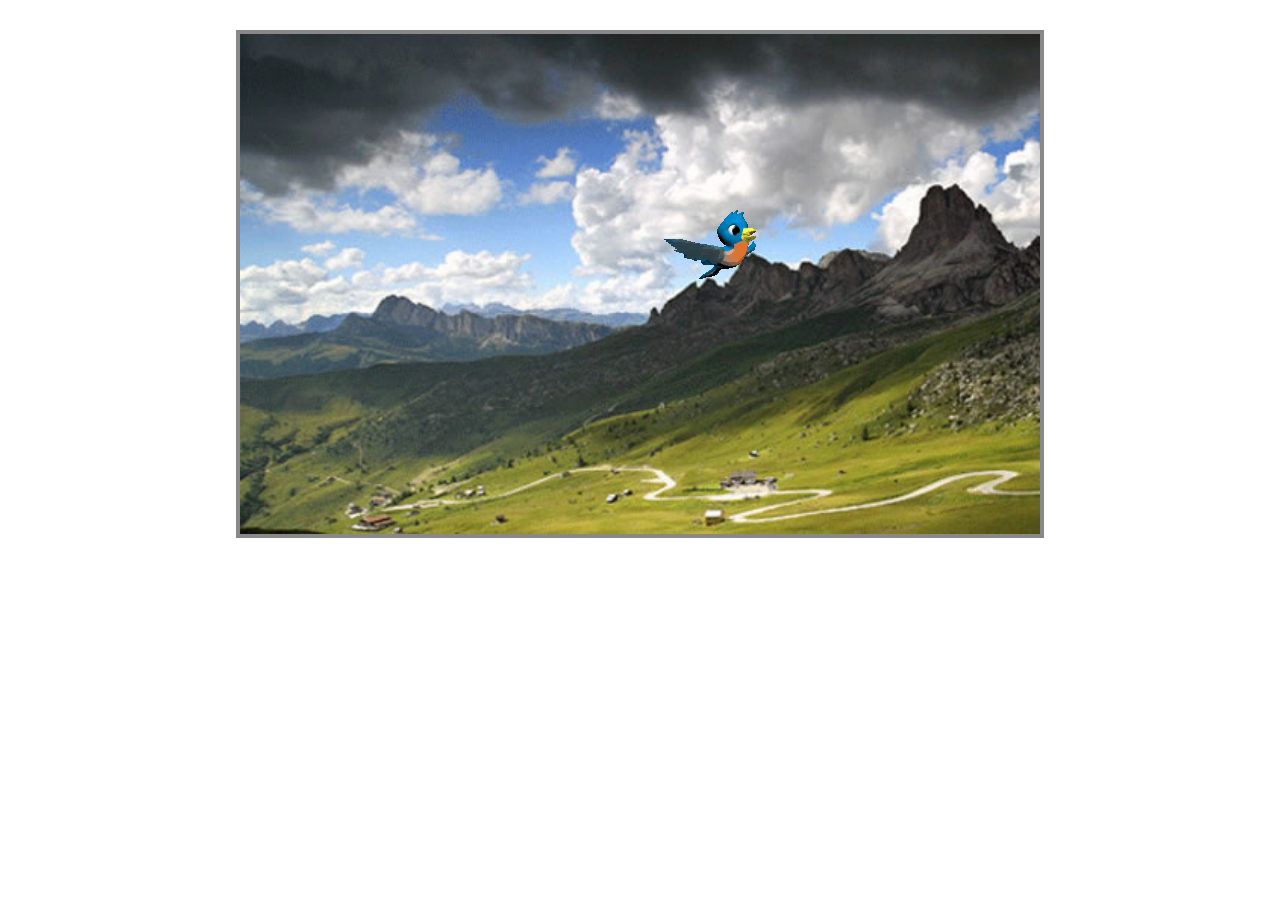
<file: src/main/webapp/duckhuntProf/index.html>
<!DOCTYPE html>
<html>

<head>
	<meta charset="UTF-8">
	<title>Duck Hunt</title>
	<link rel="stylesheet" type="text/css" href="css/style.css">
</head>

<body>

	<div id="game">
		<img id="duck" src="img/duck-right.gif">
	</div>

	<script src="js/jquery-3.1.1.min.js"></script>
	<script src="js/duckhunt.js"></script>
</body>
</html>
</file>
<file: src/main/webapp/duckhuntProf/css/style.css>
#game {
	margin: 30px auto;
	width: 800px;
	height: 500px;
	border: 4px solid #888;
	background-image: url("../img/bg.jpg");
	background-size: cover;
	overflow: hidden; /* tout ce qui dépasse est caché */
}

#duck {
	position: relative; /* nécessaire pour l'animation */
	left: -80px;
}
</file>
